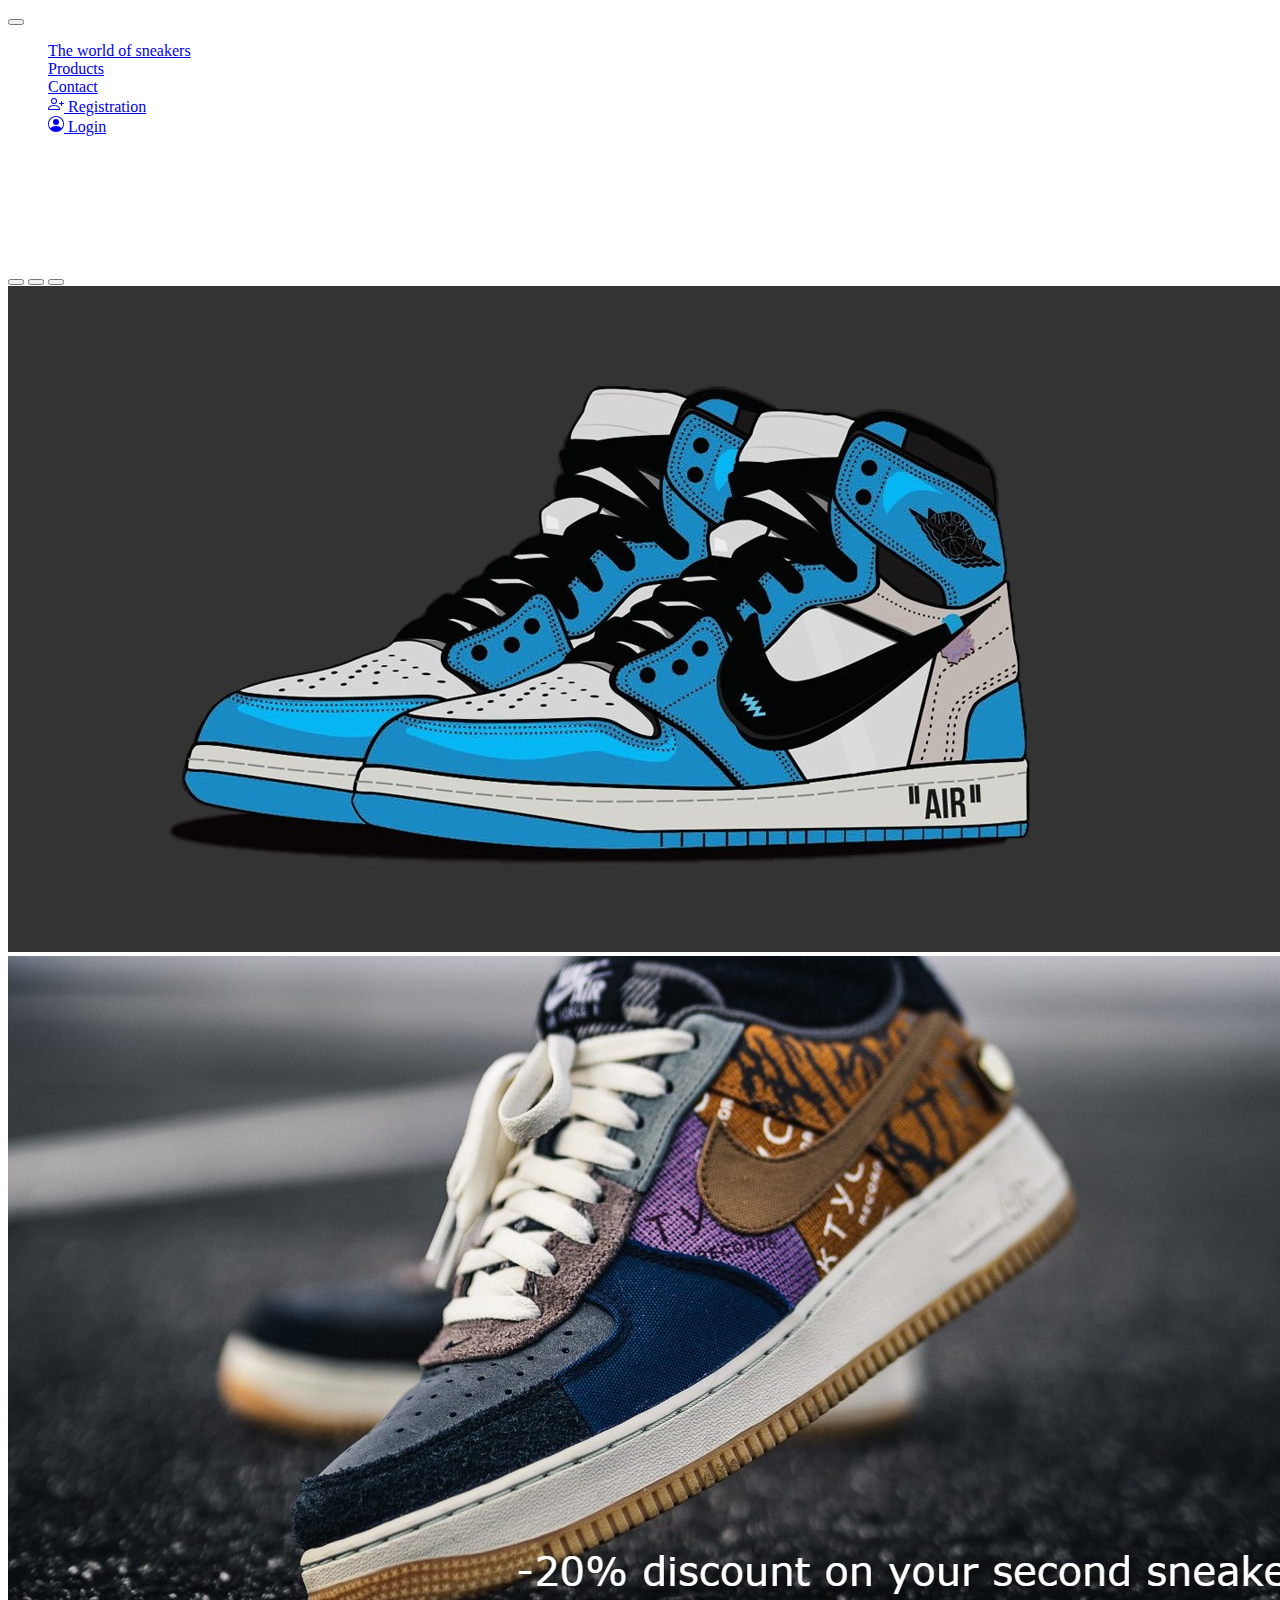
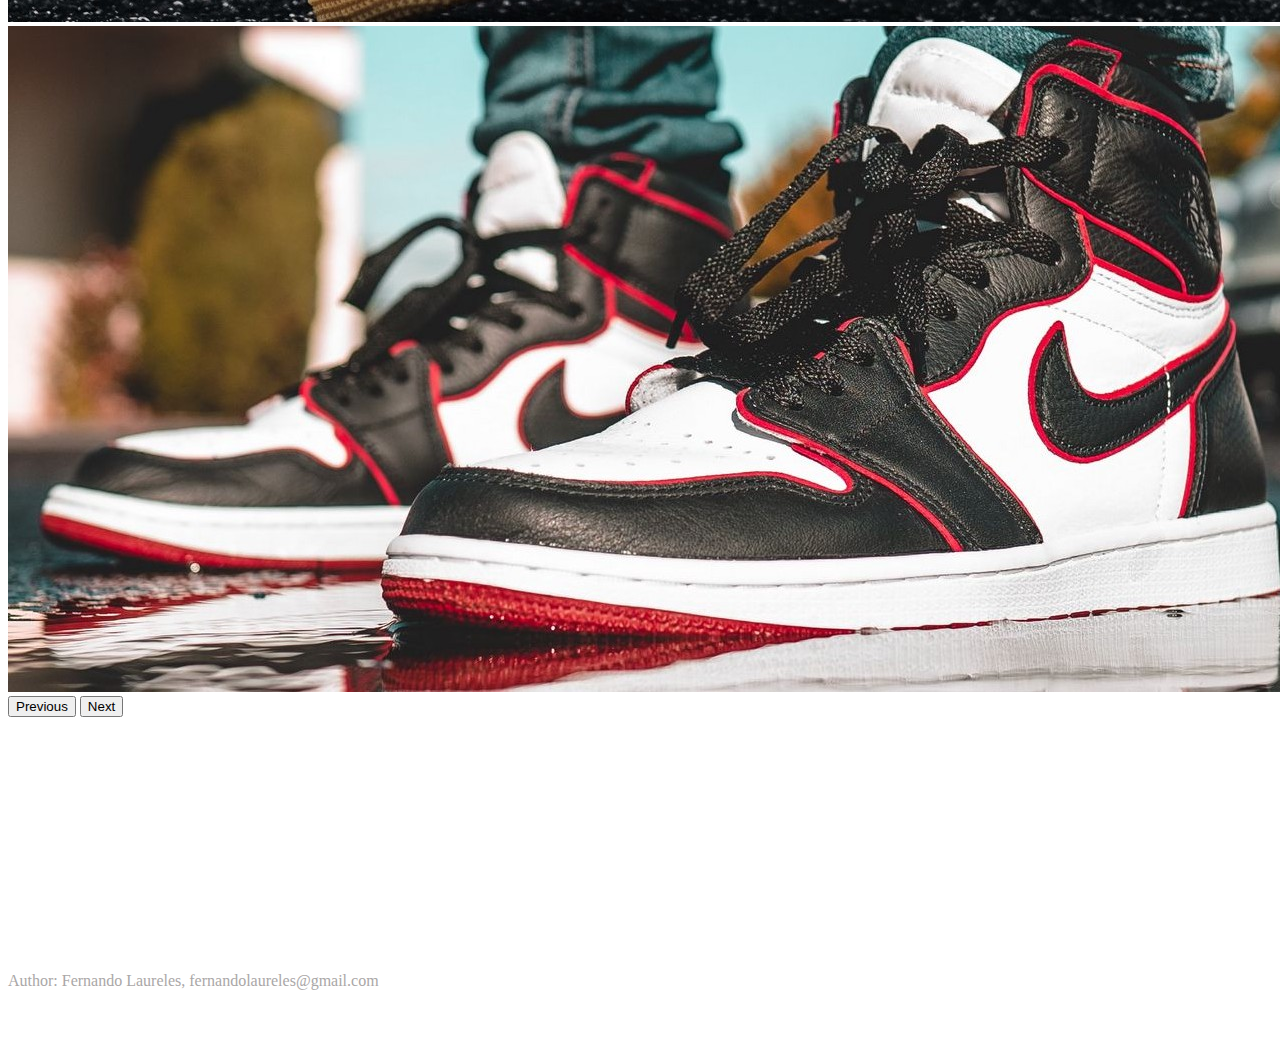
<file: index.html>
<!DOCTYPE html>
<html lang="en">

<head>
  <meta charset="UTF-8">
  <meta http-equiv="X-UA-Compatible" content="IE=edge">
  <meta name="viewport" content="width=device-width, initial-scale=1.0">
  <title>The world of sneakers</title>
  <link href="https://cdn.jsdelivr.net/npm/bootstrap@5.2.0-beta1/dist/css/bootstrap.min.css" rel="stylesheet"
    integrity="sha384-0evHe/X+R7YkIZDRvuzKMRqM+OrBnVFBL6DOitfPri4tjfHxaWutUpFmBp4vmVor" crossorigin="anonymous">
  <!--Inclide css global-->
  <link rel="stylesheet" href="assets/css/styles.css">
</head>

<body class="bg-dark">

  <header>
    <nav class="navbar navbar-expand-lg navbar-dark bg-dark">
      <div class="container-fluid mg-auto">
        <button class="navbar-toggler" type="button" data-bs-toggle="collapse" data-bs-target="#navbarTogglerDemo01"
          aria-controls="navbarTogglerDemo01" aria-expanded="false" aria-label="Toggle navigation">
          <span class="navbar-toggler-icon"></span>
        </button>
        <div class="collapse navbar-collapse " id="navbarTogglerDemo01">
          <ul class="navbar-nav me-auto mb-2 mb-lg-0 ms-auto">
            <li class="nav-item">
              <a class="nav-link active" aria-current="page" href="index.html">The world of sneakers</a>
            </li>
            <li class="nav-item">
              <a class="nav-link" href="Products.html">Products</a>
            </li>
            <li class="nav-item">
              <a class="nav-link" href="Contact.html">Contact</a>
            </li>
            <li class="nav-item">
              <a class="nav-link" href="Registration.html">
                <svg xmlns="http://www.w3.org/2000/svg" width="16" height="16" fill="currentColor"
                  class="bi bi-person-plus" viewBox="0 0 16 16">
                  <path
                    d="M6 8a3 3 0 1 0 0-6 3 3 0 0 0 0 6zm2-3a2 2 0 1 1-4 0 2 2 0 0 1 4 0zm4 8c0 1-1 1-1 1H1s-1 0-1-1 1-4 6-4 6 3 6 4zm-1-.004c-.001-.246-.154-.986-.832-1.664C9.516 10.68 8.289 10 6 10c-2.29 0-3.516.68-4.168 1.332-.678.678-.83 1.418-.832 1.664h10z" />
                  <path fill-rule="evenodd"
                    d="M13.5 5a.5.5 0 0 1 .5.5V7h1.5a.5.5 0 0 1 0 1H14v1.5a.5.5 0 0 1-1 0V8h-1.5a.5.5 0 0 1 0-1H13V5.5a.5.5 0 0 1 .5-.5z" />
                </svg>
                Registration
              </a>
            </li>
            <li class="nav-item">
              <a class="nav-link active" href="Login.html">
                <svg xmlns="http://www.w3.org/2000/svg" width="16" height="16" fill="currentColor"
                  class="bi bi-person-circle" viewBox="0 0 16 16">
                  <path d="M11 6a3 3 0 1 1-6 0 3 3 0 0 1 6 0z" />
                  <path fill-rule="evenodd"
                    d="M0 8a8 8 0 1 1 16 0A8 8 0 0 1 0 8zm8-7a7 7 0 0 0-5.468 11.37C3.242 11.226 4.805 10 8 10s4.757 1.225 5.468 2.37A7 7 0 0 0 8 1z" />
                </svg>
                Login
              </a>
            </li>
          </ul>
        </div>
      </div>
    </nav>
  </header>
  <main>
    <br/>
    <h1>The world of sneakers</h1>
    <br/>
    <div id="carouselExampleIndicators" class="carousel slide container" data-bs-ride="true">
      <div class="carousel-indicators">
        <button type="button" data-bs-target="#carouselExampleIndicators" data-bs-slide-to="0" class="active"
          aria-current="true" aria-label="Slide 1"></button>
        <button type="button" data-bs-target="#carouselExampleIndicators" data-bs-slide-to="1"
          aria-label="Slide 2"></button>
        <button type="button" data-bs-target="#carouselExampleIndicators" data-bs-slide-to="2"
          aria-label="Slide 3"></button>
      </div>
      <div class="carousel-inner">
        <div class="carousel-item active">
          <img src="assets/images/Portada.jpg" class="d-block w-100" alt="Portada 1">
        </div>
        <div class="carousel-item">
          <img src="assets/images/Portada 1.jpg" class="d-block w-100" alt="Portada 2">
        </div>
        <div class="carousel-item">
          <img src="assets/images/Portada 2.jpg" class="d-block w-100" alt="Portada 3">
        </div>
      </div>
      <button class="carousel-control-prev" type="button" data-bs-target="#carouselExampleIndicators"
        data-bs-slide="prev">
        <span class="carousel-control-prev-icon" aria-hidden="true"></span>
        <span class="visually-hidden">Previous</span>
      </button>
      <button class="carousel-control-next" type="button" data-bs-target="#carouselExampleIndicators"
        data-bs-slide="next">
        <span class="carousel-control-next-icon" aria-hidden="true"></span>
        <span class="visually-hidden">Next</span>
      </button>
    </div>
    <div class="body_Text container">

      <br/>
      <p>On this page you will find the best sneakers for your collection, the best product, the best brand and the
        best.</p>
      <br>
      <p ><strong>What are you waiting for?</strong></p>
      <br>
      <p>Add the products to your cart and we do the rest</p>
    </div>
  </main>
  <footer>
    Author: Fernando Laureles,
    fernandolaureles@gmail.com
  </footer>


  <script src="https://cdn.jsdelivr.net/npm/bootstrap@5.2.0-beta1/dist/js/bootstrap.bundle.min.js"
    integrity="sha384-pprn3073KE6tl6bjs2QrFaJGz5/SUsLqktiwsUTF55Jfv3qYSDhgCecCxMW52nD2"
    crossorigin="anonymous"></script>
</body>

</html>
</file>
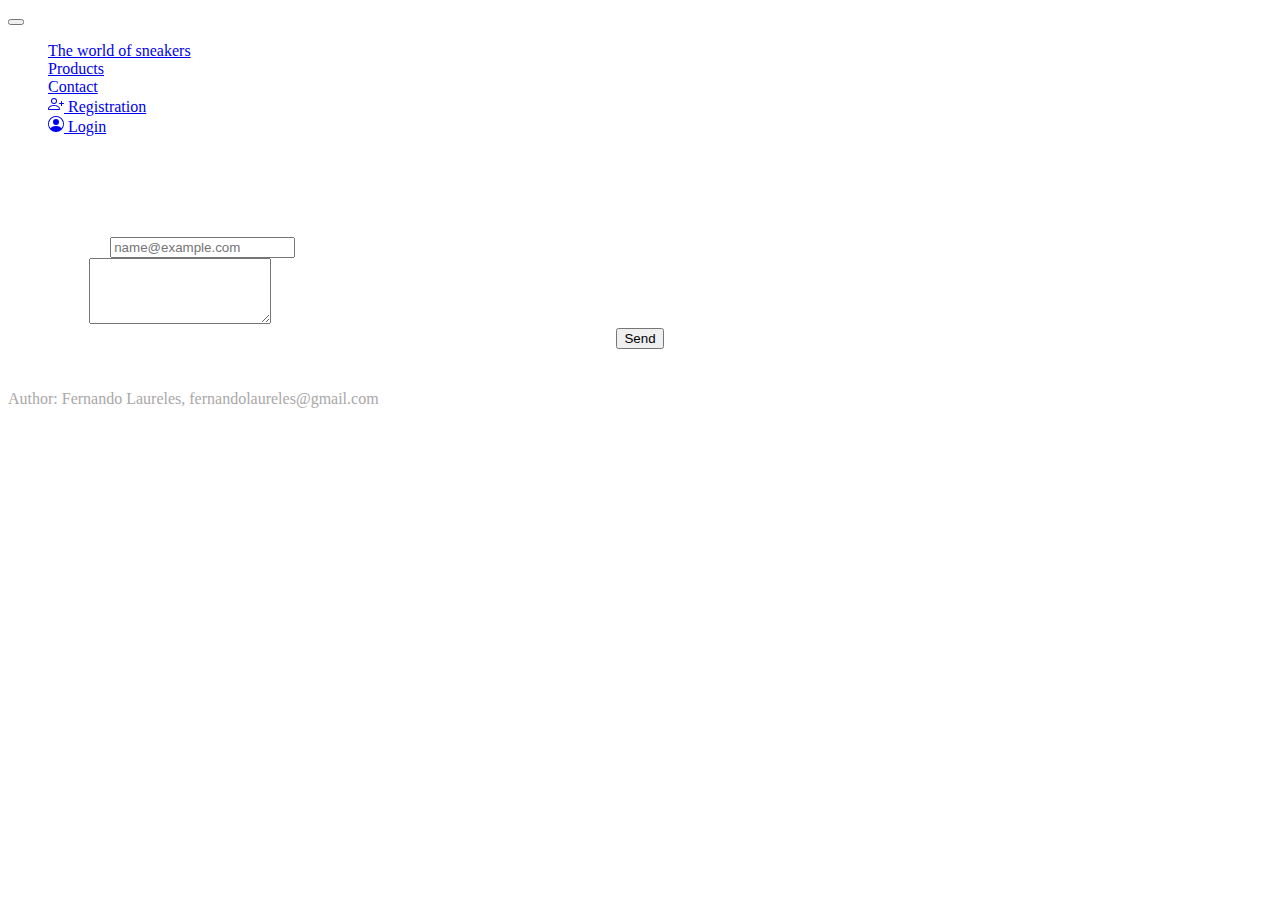
<file: Contact.html>
<!DOCTYPE html>
<html lang="en">

<head>
  <meta charset="UTF-8">
  <meta http-equiv="X-UA-Compatible" content="IE=edge">
  <meta name="viewport" content="width=device-width, initial-scale=1.0">
  <title>The world of sneakers</title>
  <link href="https://cdn.jsdelivr.net/npm/bootstrap@5.2.0-beta1/dist/css/bootstrap.min.css" rel="stylesheet"
    integrity="sha384-0evHe/X+R7YkIZDRvuzKMRqM+OrBnVFBL6DOitfPri4tjfHxaWutUpFmBp4vmVor" crossorigin="anonymous">
  <!--Inclide css global-->
  <link rel="stylesheet" href="assets/css/styles.css">
</head>

<body class="bg-dark">

  <header>
    <nav class="navbar navbar-expand-lg navbar-dark bg-dark">
      <div class="container-fluid mg-auto">
        <button class="navbar-toggler" type="button" data-bs-toggle="collapse" data-bs-target="#navbarTogglerDemo01"
          aria-controls="navbarTogglerDemo01" aria-expanded="false" aria-label="Toggle navigation">
          <span class="navbar-toggler-icon"></span>
        </button>
        <div class="collapse navbar-collapse " id="navbarTogglerDemo01">
          <ul class="navbar-nav me-auto mb-2 mb-lg-0 ms-auto">
            <li class="nav-item">
              <a class="nav-link" aria-current="page" href="index.html">The world of sneakers</a>
            </li>
            <li class="nav-item">
              <a class="nav-link" href="Products.html">Products</a>
            </li>
            <li class="nav-item">
              <a class="nav-link active" href="Contact.html">Contact</a>
            </li>
            <li class="nav-item">
              <a class="nav-link" href="Registration.html">
                <svg xmlns="http://www.w3.org/2000/svg" width="16" height="16" fill="currentColor"
                  class="bi bi-person-plus" viewBox="0 0 16 16">
                  <path
                    d="M6 8a3 3 0 1 0 0-6 3 3 0 0 0 0 6zm2-3a2 2 0 1 1-4 0 2 2 0 0 1 4 0zm4 8c0 1-1 1-1 1H1s-1 0-1-1 1-4 6-4 6 3 6 4zm-1-.004c-.001-.246-.154-.986-.832-1.664C9.516 10.68 8.289 10 6 10c-2.29 0-3.516.68-4.168 1.332-.678.678-.83 1.418-.832 1.664h10z" />
                  <path fill-rule="evenodd"
                    d="M13.5 5a.5.5 0 0 1 .5.5V7h1.5a.5.5 0 0 1 0 1H14v1.5a.5.5 0 0 1-1 0V8h-1.5a.5.5 0 0 1 0-1H13V5.5a.5.5 0 0 1 .5-.5z" />
                </svg>
                Registration
              </a>
            </li>
            <li class="nav-item">
              <a class="nav-link " href="Login.html">
                <svg xmlns="http://www.w3.org/2000/svg" width="16" height="16" fill="currentColor"
                  class="bi bi-person-circle" viewBox="0 0 16 16">
                  <path d="M11 6a3 3 0 1 1-6 0 3 3 0 0 1 6 0z" />
                  <path fill-rule="evenodd"
                    d="M0 8a8 8 0 1 1 16 0A8 8 0 0 1 0 8zm8-7a7 7 0 0 0-5.468 11.37C3.242 11.226 4.805 10 8 10s4.757 1.225 5.468 2.37A7 7 0 0 0 8 1z" />
                </svg>
                Login
              </a>
            </li>
          </ul>
        </div>
      </div>
    </nav>
  </header>
  <main>
    <br />
    <form>

      <div class="container">
        <h2>Contact</h2>
        <div class="mb-3">
          <label for="inp_email" class="form-label">Email address*</label>
          <input type="email" class="form-control" id="inp_email" placeholder="name@example.com" required>
        </div>
        <div class="mb-3">
          <label for="inp_message" class="form-label">Comments*</label>
          <textarea class="form-control" id="inp_message" rows="4" required></textarea>
        </div>
        <button type="submit" class="btn btn-secondary centrado">Send</button>
      </div>
    </form>
  </main>
  <footer>
    Author: Fernando Laureles,
    fernandolaureles@gmail.com
  </footer>


  <script src="https://cdn.jsdelivr.net/npm/bootstrap@5.2.0-beta1/dist/js/bootstrap.bundle.min.js"
    integrity="sha384-pprn3073KE6tl6bjs2QrFaJGz5/SUsLqktiwsUTF55Jfv3qYSDhgCecCxMW52nD2"
    crossorigin="anonymous"></script>
</body>

</html>
</file>
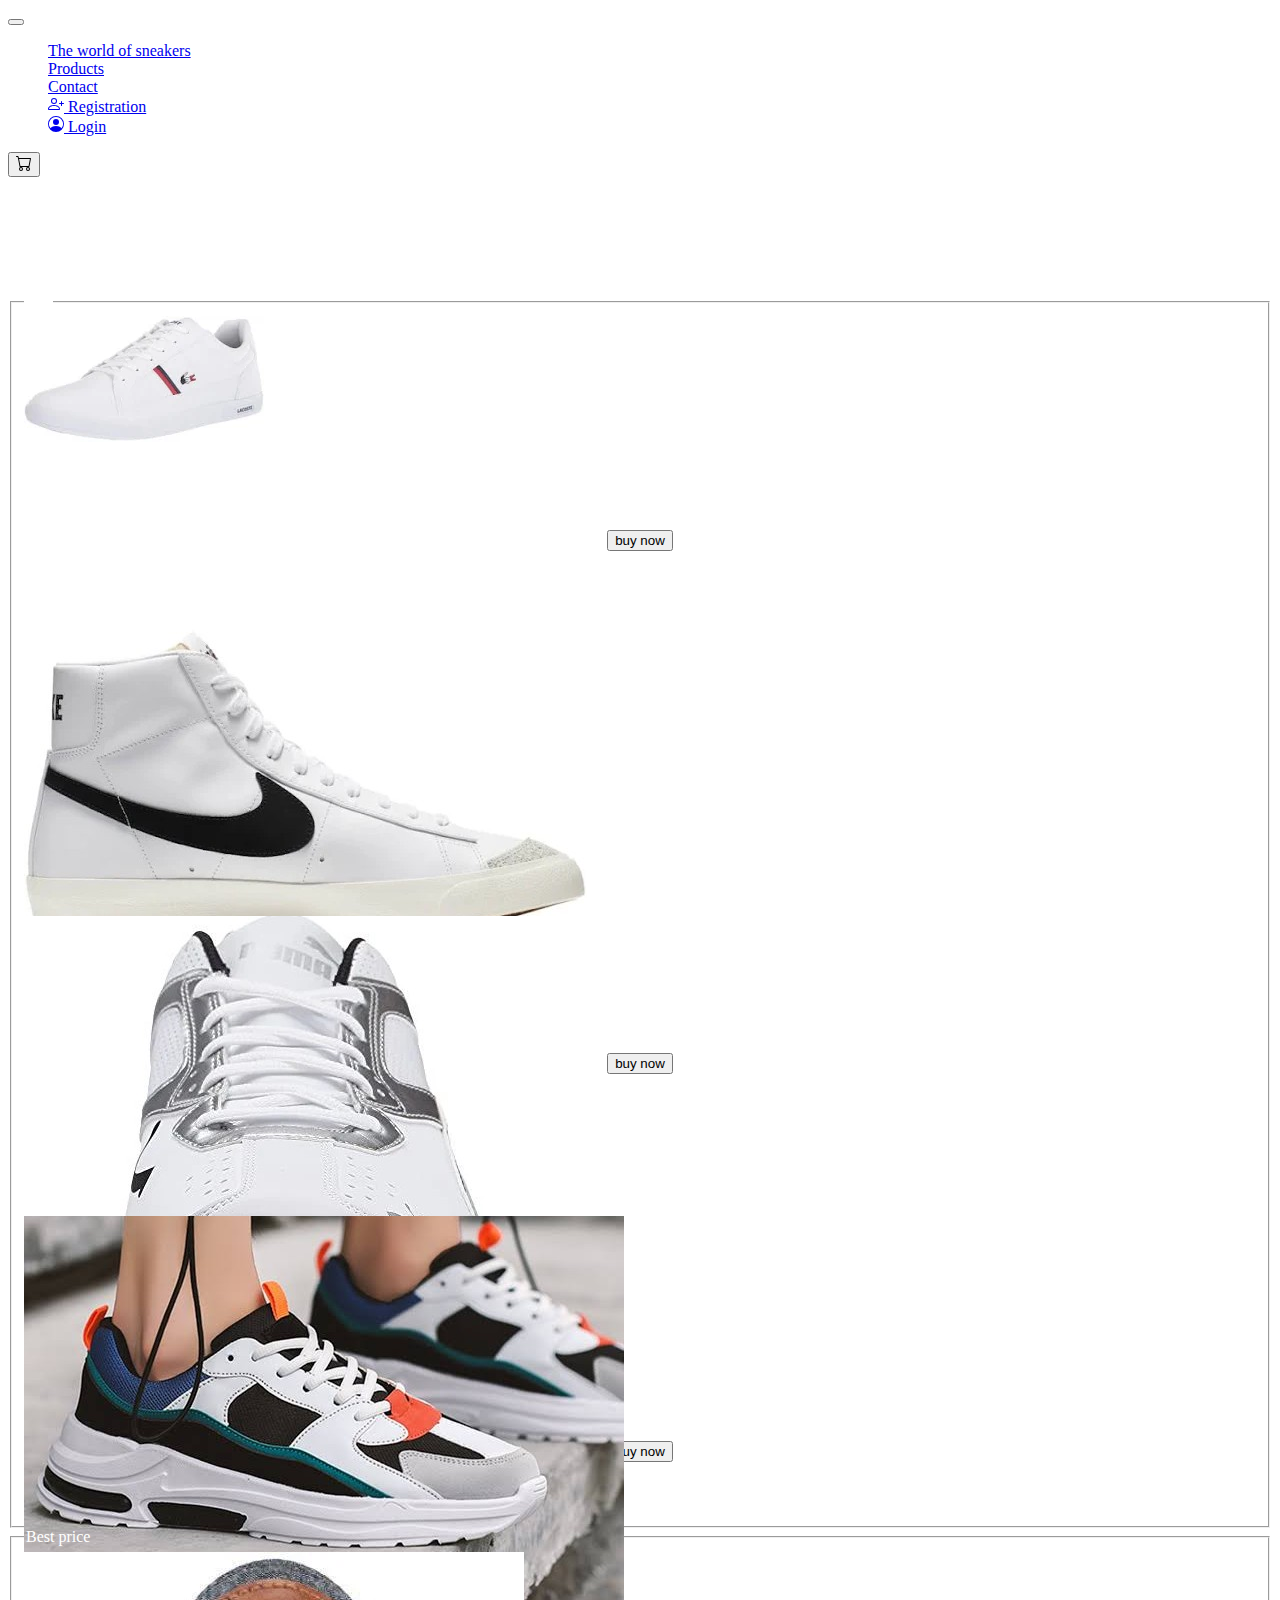
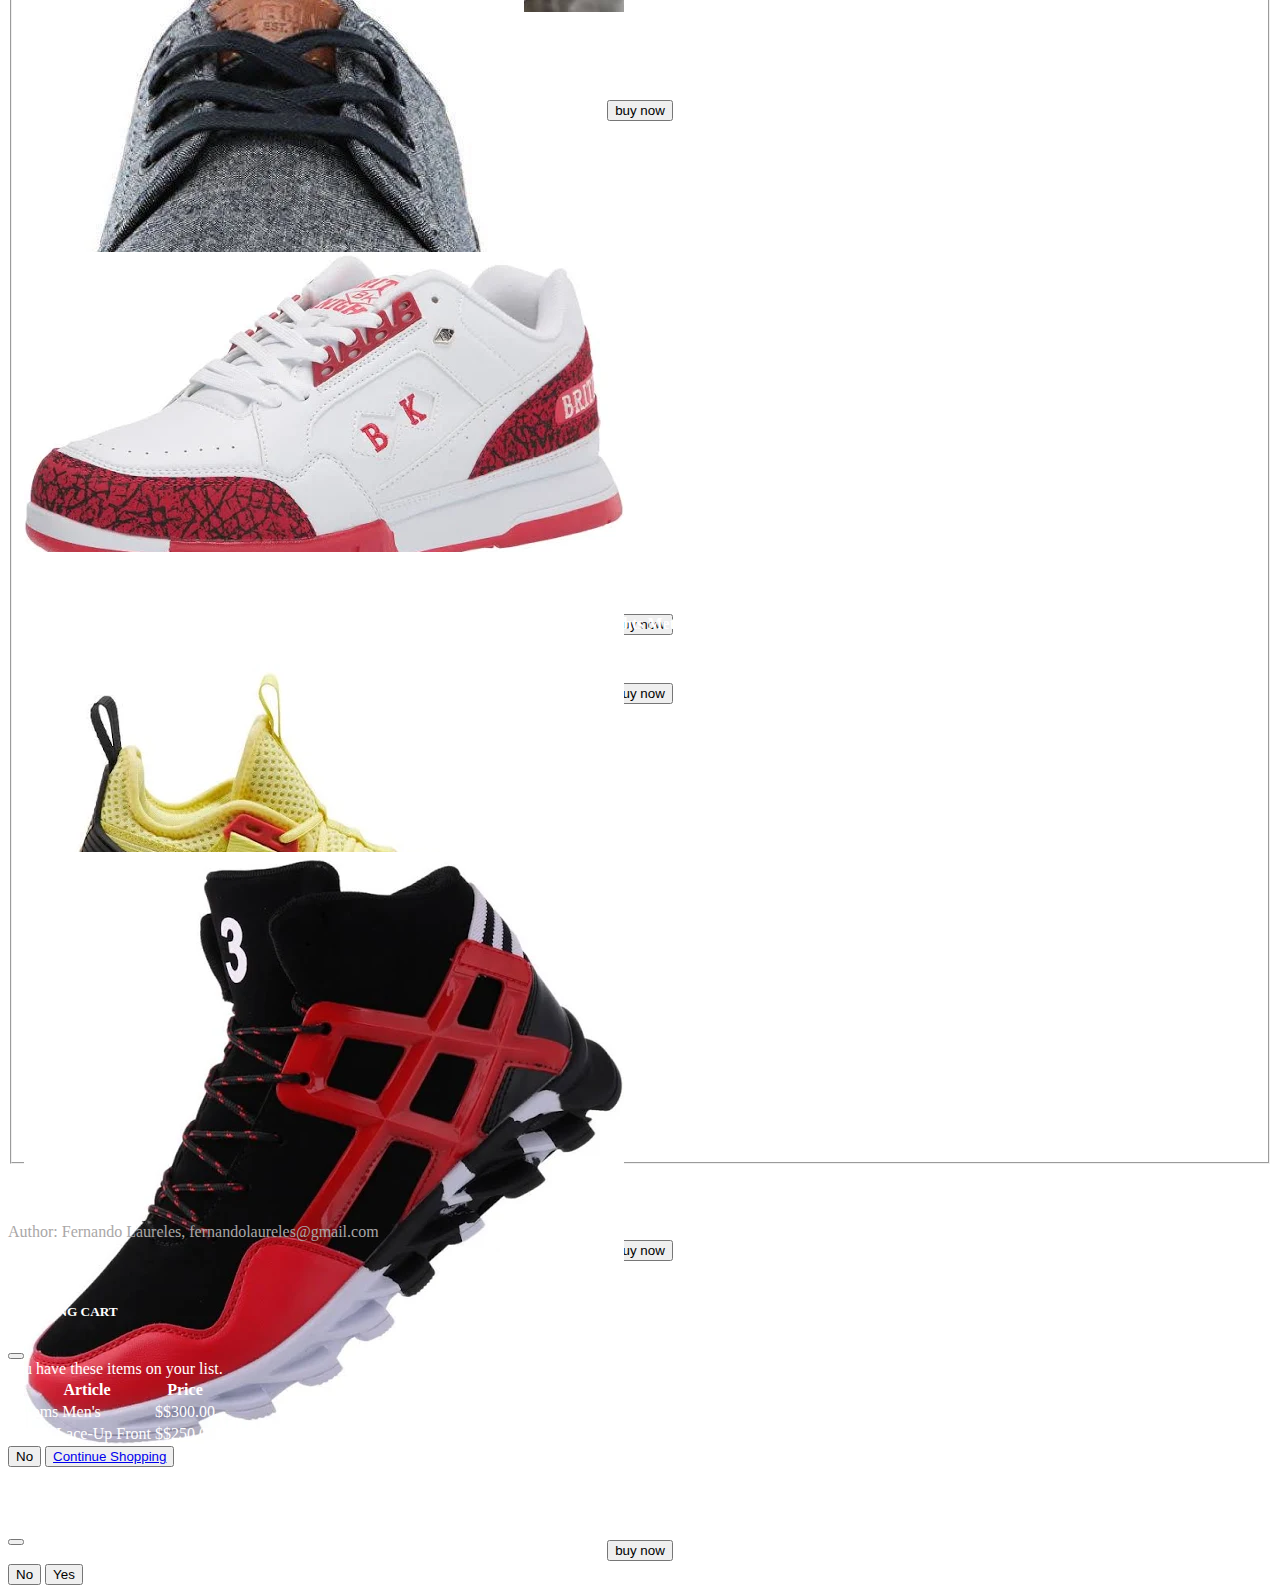
<file: Products.html>
<!DOCTYPE html>
<html lang="en">

<head>
  <meta charset="UTF-8">
  <meta http-equiv="X-UA-Compatible" content="IE=edge">
  <meta name="viewport" content="width=device-width, initial-scale=1.0">
  <title>The world of sneakers</title>
  <link href="https://cdn.jsdelivr.net/npm/bootstrap@5.2.0-beta1/dist/css/bootstrap.min.css" rel="stylesheet"
    integrity="sha384-0evHe/X+R7YkIZDRvuzKMRqM+OrBnVFBL6DOitfPri4tjfHxaWutUpFmBp4vmVor" crossorigin="anonymous">
  <!--Inclide css global-->
  <link rel="stylesheet" href="assets/css/styles.css">
  <script>
    function pagar(){
      window.location.href="C:\Users\N0321482\capstone07-11-2022\Session1-Capstone\Shopping_Cart.html";
    }
  </script>
</head>

<body class="bg-dark text-dark">

  <header>
    <nav class="navbar navbar-expand-lg navbar-dark bg-dark">
      <div class="container-fluid mg-auto">
        <button class="navbar-toggler" type="button" data-bs-toggle="collapse" data-bs-target="#navbarTogglerDemo01"
          aria-controls="navbarTogglerDemo01" aria-expanded="false" aria-label="Toggle navigation">
          <span class="navbar-toggler-icon"></span>
        </button>
        <div class="collapse navbar-collapse " id="navbarTogglerDemo01">
          <ul class="navbar-nav me-auto mb-2 mb-lg-0 ms-auto">
            <li class="nav-item">
              <a class="nav-link" aria-current="page" href="index.html">The world of sneakers</a>
            </li>
            <li class="nav-item">
              <a class="nav-link active" href="Products.html">Products</a>
            </li>
            <li class="nav-item">
              <a class="nav-link" href="Contact.html">Contact</a>
            </li>
            <li class="nav-item">
              <a class="nav-link" href="Registration.html">
                <svg xmlns="http://www.w3.org/2000/svg" width="16" height="16" fill="currentColor"
                  class="bi bi-person-plus" viewBox="0 0 16 16">
                  <path
                    d="M6 8a3 3 0 1 0 0-6 3 3 0 0 0 0 6zm2-3a2 2 0 1 1-4 0 2 2 0 0 1 4 0zm4 8c0 1-1 1-1 1H1s-1 0-1-1 1-4 6-4 6 3 6 4zm-1-.004c-.001-.246-.154-.986-.832-1.664C9.516 10.68 8.289 10 6 10c-2.29 0-3.516.68-4.168 1.332-.678.678-.83 1.418-.832 1.664h10z" />
                  <path fill-rule="evenodd"
                    d="M13.5 5a.5.5 0 0 1 .5.5V7h1.5a.5.5 0 0 1 0 1H14v1.5a.5.5 0 0 1-1 0V8h-1.5a.5.5 0 0 1 0-1H13V5.5a.5.5 0 0 1 .5-.5z" />
                </svg>
                Registration
              </a>
            </li>
            <li class="nav-item">
              <a class="nav-link " href="Login.html">
                <svg xmlns="http://www.w3.org/2000/svg" width="16" height="16" fill="currentColor"
                  class="bi bi-person-circle" viewBox="0 0 16 16">
                  <path d="M11 6a3 3 0 1 1-6 0 3 3 0 0 1 6 0z" />
                  <path fill-rule="evenodd"
                    d="M0 8a8 8 0 1 1 16 0A8 8 0 0 1 0 8zm8-7a7 7 0 0 0-5.468 11.37C3.242 11.226 4.805 10 8 10s4.757 1.225 5.468 2.37A7 7 0 0 0 8 1z" />
                </svg>
                Login
              </a>
            </li>
          </ul>
          <div class="mb-3 ">
            <button type="button" class="btn btn-secondary" data-bs-toggle="modal" data-bs-target="#shopping_cart">
              <svg xmlns="http://www.w3.org/2000/svg" width="16" height="16" fill="currentColor" class="bi bi-cart"
                viewBox="0 0 16 16">
                <path
                  d="M0 1.5A.5.5 0 0 1 .5 1H2a.5.5 0 0 1 .485.379L2.89 3H14.5a.5.5 0 0 1 .491.592l-1.5 8A.5.5 0 0 1 13 12H4a.5.5 0 0 1-.491-.408L2.01 3.607 1.61 2H.5a.5.5 0 0 1-.5-.5zM3.102 4l1.313 7h8.17l1.313-7H3.102zM5 12a2 2 0 1 0 0 4 2 2 0 0 0 0-4zm7 0a2 2 0 1 0 0 4 2 2 0 0 0 0-4zm-7 1a1 1 0 1 1 0 2 1 1 0 0 1 0-2zm7 0a1 1 0 1 1 0 2 1 1 0 0 1 0-2z" />
              </svg>
            </button>
          </div>
        </div>
      </div>
    </nav>
  </header>
  <main>

    <br />
    <h1>These are our available models</h1>
    <br />
    <div class="container">
      <fieldset>
        <legend>Top</legend>
        <div class="row row-cols-1 row-cols-sm-2 row-cols-md-4">
          <div class="col">
            <div class="card">
              <img class="card-img-top" alt="lacosete_Men_Sneakers" id="lacosete_Men_Sneakers" height="150px">
              <div class="card-body">
                <center>
                  <p class="card-text text-dark"><strong>lacosete_Men_Sneaker</strong> </p>
                  <p class="card-text text-dark">$53.99</p>
                  <button type="button" class="btn btn-secondary" data-bs-toggle="modal"
                    data-bs-target="#add_shopping_cart">buy now</button>
                </center>
              </div>
            </div>
          </div>
          <div class="col">
            <div class="card">
              <img class="card-img-top" alt="Men_Tom" id="Men_Tom" height="150px">
              <div class="card-body">
                <center>
                  <p class="card-text text-dark"><strong>Nike Men's Sneakers</strong> </p>
                  <p class="card-text text-dark">$85.52</p>
                  <button type="button" class="btn btn-secondary" data-bs-toggle="modal"
                    data-bs-target="#add_shopping_cart">buy now</button>
                </center>
                <p class="card-text text-dark"></p>
              </div>
            </div>
          </div>
          <div class="col">
            <div class="card">
              <img class="card-img-top" alt="Men_Puma" id="Men_Puma" height="150px">
              <div class="card-body">
                <center>
                  <p class="card-text text-dark"><strong>Puma Men's Sneakers</strong> </p>
                  <p class="card-text text-dark">$70.99</p>
                  <button type="button" class="btn btn-secondary" data-bs-toggle="modal"
                    data-bs-target="#add_shopping_cart">buy now</button>
                </center>
              </div>
            </div>
          </div>
          <div class="col">
            <div class="card">
              <img class="card-img-top" alt="Lace-Up_Men_Sneakers" id="Lace-Up_Men_Sneakers"  height="150px">
              <div class="card-body">
                <center>
                  <p class="card-text text-dark"><strong>Lace-Up Men's Sneakers</strong> </p>
                  <p class="card-text text-dark">$54.80</p>
                  <button type="button" class="btn btn-secondary" data-bs-toggle="modal"
                    data-bs-target="#add_shopping_cart">buy now</button>
                </center>
              </div>
            </div>
          </div>
        </div>
      </fieldset>
      <fieldset>
        <legend>Best price</legend>
        <div class="row row-cols-1 row-cols-sm-2 row-cols-md-4">
          <div class="col">
            <div class="card">
              <img class="card-img-top" alt="Sneakers5" id="Sneakers5" width="100px" height="150px">
              <div class="card-body">
                <center>
                  <p class="card-text text-dark"><strong>Steve Madden Fenta Sneaker</strong> </p>
                  <p class="card-text text-dark">$60.05</p>
                  <button type="button" class="btn btn-secondary" data-bs-toggle="modal"
                    data-bs-target="#add_shopping_cart">buy now</button>
                </center>
              </div>
            </div>
          </div>
          <div class="col">
            <div class="card">
              <img class="card-img-top" alt="Sneakers6" id="Sneakers6" height="150px">
              <div class="card-body">
                <center>
                  <p class="card-text text-dark"><strong>British Knights Metros Men's</strong> </p>
                  <p class="card-text text-dark">$44.99</p>
                  <button type="button" class="btn btn-secondary" data-bs-toggle="modal"
                    data-bs-target="#add_shopping_cart">buy now</button>
                </center>
                <p class="card-text text-dark"></p>
              </div>
            </div>
          </div>
          <div class="col">
            <div class="card">
              <img class="card-img-top" alt="Sneakers7" id="Sneakers7" height="150px">
              <div class="card-body">
                <center>
                  <p class="card-text text-dark"><strong>Puma Uproar 'Spectra' </strong> </p>
                  <p class="card-text text-dark">$89.00</p>
                  <button type="button" class="btn btn-secondary" data-bs-toggle="modal"
                    data-bs-target="#add_shopping_cart">buy now</button>
                </center>
              </div>
            </div>
          </div>
          <div class="col">
            <div class="card">
              <img class="card-img-top" alt="Sneakers8" id="Sneakers8" height="150px">
              <div class="card-body">
                <center>
                  <p class="card-text text-dark"><strong>Joomra Men's Stylish </strong> </p>
                  <p class="card-text text-dark">$72.68</p>
                  <button type="button" class="btn btn-secondary" data-bs-toggle="modal"
                    data-bs-target="#add_shopping_cart">buy now</button>
                </center>
              </div>
            </div>
          </div>
        </div>
      </fieldset>
    </div>

  </main>
  <br />
  <footer>
    Author: Fernando Laureles,
    fernandolaureles@gmail.com
  </footer>

  <!-- Modal -->
  <div class="modal fade" id="shopping_cart" tabindex="-1" aria-labelledby="exampleModalLabel" aria-hidden="true">
    <div class="modal-dialog">
      <div class="modal-content">
        <div class="modal-header">
          <h5 class="modal-title" id="exampleModalLabel">SHOPPING CART</h5>
          <button type="button" class="btn-close" data-bs-dismiss="modal" aria-label="Close"></button>
        </div>
        <div class="modal-body">
          you have these items on your list.

          <table class="table table-striped">
            <thead>
              <tr>
                <th scope="col">#</th>
                <th scope="col">Article</th>
                <th scope="col">Price</th>
              </tr>
            </thead>
            <tbody>
              <tr>
                <th scope="row">1</th>
                <td>Toms Men's</td>
                <td>$$300.00</td>
              </tr>
              <tr>
                <th scope="row">2</th>
                <td>Men Lace-Up Front</td>
                <td>$$250.00</td>
              </tr>
            </tbody>
          </table>
        </div>
        <div class="modal-footer">
          <button type="button" class="btn btn-secondary" data-bs-dismiss="modal">No</button>
          <button type="button" class="btn btn-primary" data-bs-dismiss="modal" ><a class="nav-link" href="Shopping_Cart.html">Continue Shopping</a></button>
        </div>
      </div>
    </div>
  </div>

  <!-- Modal -->
  <div class="modal fade" id="add_shopping_cart" tabindex="-1" aria-labelledby="exampleModalLabel" aria-hidden="true">
    <div class="modal-dialog">
      <div class="modal-content">
        <div class="modal-header">
          <h5 class="modal-title" id="exampleModalLabel">SHOPPING CART</h5>
          <button type="button" class="btn-close" data-bs-dismiss="modal" aria-label="Close"></button>
        </div>
        <div class="modal-body">
          Are you sure to add this article?
        </div>
        <div class="modal-footer">
          <button type="button" class="btn btn-secondary" data-bs-dismiss="modal">No</button>
          <button type="button" class="btn btn-primary" data-bs-dismiss="modal">Yes</button>
        </div>
      </div>
    </div>
  </div>

  <script src="https://cdn.jsdelivr.net/npm/bootstrap@5.2.0-beta1/dist/js/bootstrap.bundle.min.js"
    integrity="sha384-pprn3073KE6tl6bjs2QrFaJGz5/SUsLqktiwsUTF55Jfv3qYSDhgCecCxMW52nD2"
    crossorigin="anonymous"></script>
</body>

</html>
</file>
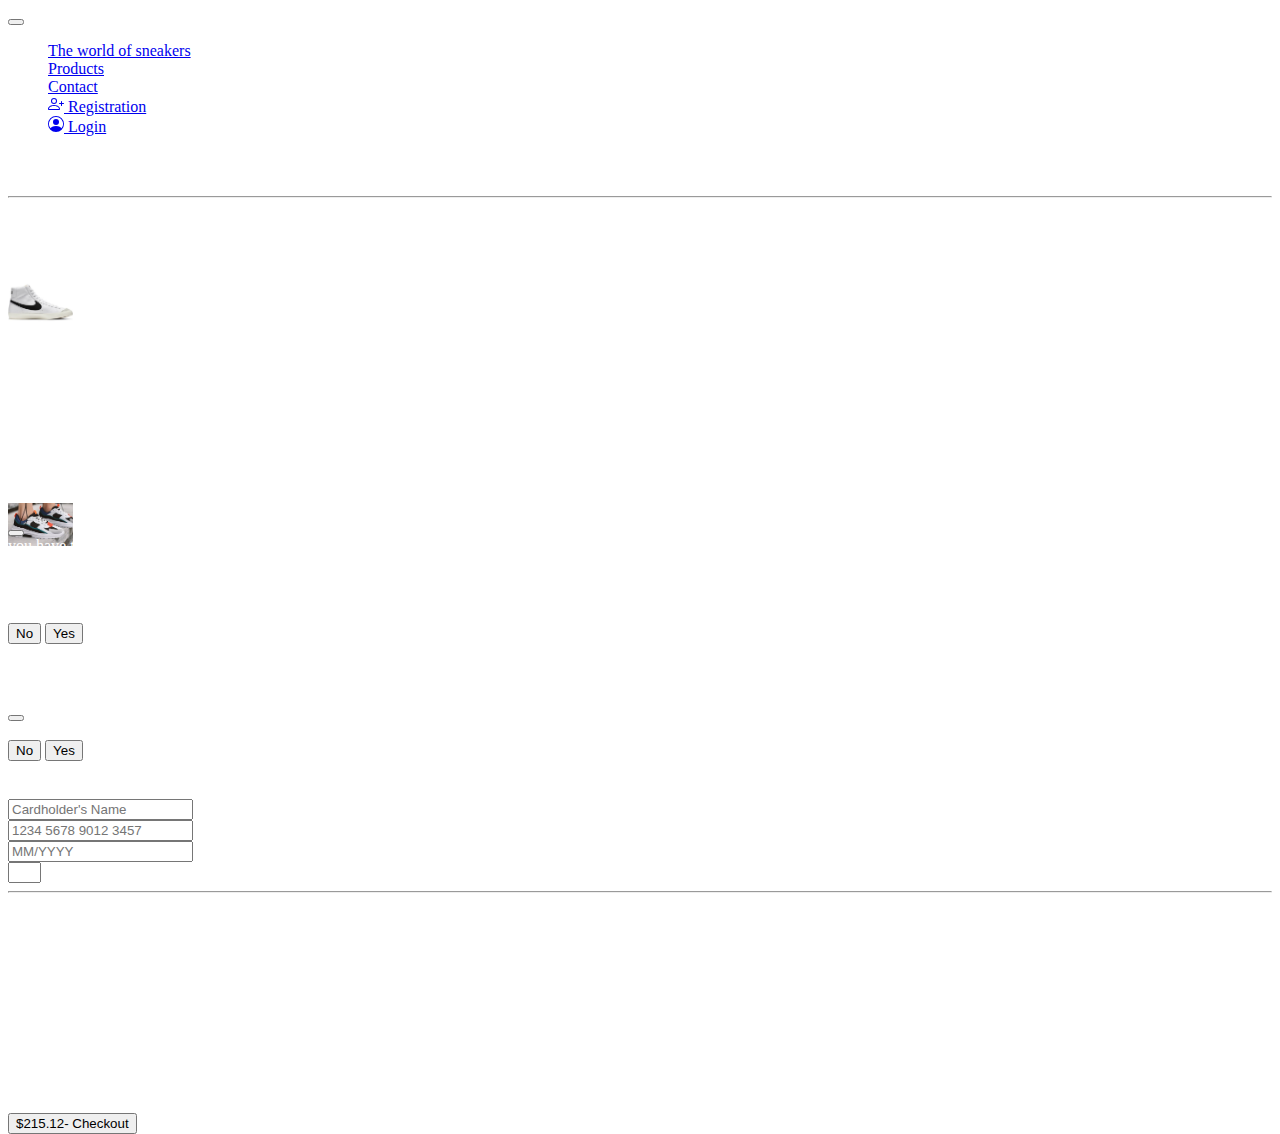
<file: Shopping_Cart.html>
<!DOCTYPE html>
<html lang="en">

<head>
  <meta charset="UTF-8">
  <meta http-equiv="X-UA-Compatible" content="IE=edge">
  <meta name="viewport" content="width=device-width, initial-scale=1.0">
  <title>The world of sneakers</title>
  <link href="https://cdn.jsdelivr.net/npm/bootstrap@5.2.0-beta1/dist/css/bootstrap.min.css" rel="stylesheet"
    integrity="sha384-0evHe/X+R7YkIZDRvuzKMRqM+OrBnVFBL6DOitfPri4tjfHxaWutUpFmBp4vmVor" crossorigin="anonymous">
  <!--Inclide css global-->
  <link rel="stylesheet" href="assets/css/styles.css">
</head>

<body class="bg-dark text-dark">

  <header>
    <nav class="navbar navbar-expand-lg navbar-dark bg-dark">
      <div class="container-fluid mg-auto">
        <button class="navbar-toggler" type="button" data-bs-toggle="collapse" data-bs-target="#navbarTogglerDemo01"
          aria-controls="navbarTogglerDemo01" aria-expanded="false" aria-label="Toggle navigation">
          <span class="navbar-toggler-icon"></span>
        </button>
        <div class="collapse navbar-collapse " id="navbarTogglerDemo01">
          <ul class="navbar-nav me-auto mb-2 mb-lg-0 ms-auto">
            <li class="nav-item">
              <a class="nav-link" aria-current="page" href="index.html">The world of sneakers</a>
            </li>
            <li class="nav-item">
              <a class="nav-link" href="Products.html">Products</a>
            </li>
            <li class="nav-item">
              <a class="nav-link" href="Contact.html">Contact</a>
            </li>
            <li class="nav-item">
              <a class="nav-link" href="Registration.html">
                <svg xmlns="http://www.w3.org/2000/svg" width="16" height="16" fill="currentColor"
                  class="bi bi-person-plus" viewBox="0 0 16 16">
                  <path
                    d="M6 8a3 3 0 1 0 0-6 3 3 0 0 0 0 6zm2-3a2 2 0 1 1-4 0 2 2 0 0 1 4 0zm4 8c0 1-1 1-1 1H1s-1 0-1-1 1-4 6-4 6 3 6 4zm-1-.004c-.001-.246-.154-.986-.832-1.664C9.516 10.68 8.289 10 6 10c-2.29 0-3.516.68-4.168 1.332-.678.678-.83 1.418-.832 1.664h10z" />
                  <path fill-rule="evenodd"
                    d="M13.5 5a.5.5 0 0 1 .5.5V7h1.5a.5.5 0 0 1 0 1H14v1.5a.5.5 0 0 1-1 0V8h-1.5a.5.5 0 0 1 0-1H13V5.5a.5.5 0 0 1 .5-.5z" />
                </svg>
                Registration
              </a>
            </li>
            <li class="nav-item">
              <a class="nav-link" href="Login.html">
                <svg xmlns="http://www.w3.org/2000/svg" width="16" height="16" fill="currentColor"
                  class="bi bi-person-circle" viewBox="0 0 16 16">
                  <path d="M11 6a3 3 0 1 1-6 0 3 3 0 0 1 6 0z" />
                  <path fill-rule="evenodd"
                    d="M0 8a8 8 0 1 1 16 0A8 8 0 0 1 0 8zm8-7a7 7 0 0 0-5.468 11.37C3.242 11.226 4.805 10 8 10s4.757 1.225 5.468 2.37A7 7 0 0 0 8 1z" />
                </svg>
                Login
              </a>
            </li>
          </ul>
        
        </div>
      </div>
    </nav>
  </header>
  <main>

    <div class="container py-5 ">
      <div class="row d-flex justify-content-center align-items-center" >
        <div class="col">
          <div class="card">
            <div class="card-body p-4">

              <div class="row">

                <div class="col-lg-7">
                  <h5 class="mb-3">Continue shopping</h5>
                  <hr>

                  <div class="d-flex justify-content-between align-items-center mb-4">
                    <div>
                      <p class="mb-1 text-dark">Shopping cart</p>
                      <p class="mb-0 text-dark">You have 2 items in your cart</p>
                    </div>
                  </div>

                  <div class="card mb-3">
                    <div class="card-body">
                      <div class="d-flex justify-content-between">
                        <div class="d-flex flex-row align-items-center">
                          <div>
                            <img src="assets/images/Sneakers2.jpg" class="img-fluid rounded-3" alt="Shopping item"
                              style="width: 65px;">
                          </div>
                          <div class="ms-3">
                            <h5>Nike Men's Sneakers</h5>
                            <p class="small mb-0 text-dark">Size 8</p>
                          </div>
                        </div>
                        <div class="d-flex flex-row align-items-center">
                          <div style="width: 50px;">
                            <h5 class="fw-normal mb-0">1</h5>
                          </div>
                          <div style="width: 80px;">
                            <h5 class="mb-0">$85.52</h5>
                          </div>
                        </div>
                      </div>
                    </div>
                  </div>

                  <div class="card mb-3">
                    <div class="card-body">
                      <div class="d-flex justify-content-between">
                        <div class="d-flex flex-row align-items-center">
                          <div>
                            <img src="assets/images/Sneakers4.jpg" class="img-fluid rounded-3" alt="Shopping item"
                              style="width: 65px;">
                          </div>
                          <div class="ms-3">
                            <h5>Lace-Up Men's Sneakers</h5>
                            <p class="small mb-0 text-dark">Size 8</p>
                          </div>
                        </div>
                        <div class="d-flex flex-row align-items-center">
                          <div style="width: 50px;">
                            <h5 class="fw-normal mb-0">2</h5>
                          </div>
                          <div style="width: 80px;">
                            <h5 class="mb-0">$54.80</h5>
                          </div>
                        </div>
                      </div>
                    </div>
                  </div>



                </div>
                <div class="col-lg-5">

                  <div class="card bg-dark text-white rounded-3">
                    <div class="card-body">
                      <div class="d-flex justify-content-between align-items-center mb-4">
                        <h5 class="mb-0">Card details</h5>
                      </div>

                      <p class="small mb-2">Card type</p>
                      <form class="mt-4">
                        <div class="form-outline form-white mb-4">
                          <input type="text" id="typeName" class="form-control form-control-lg" siez="17" placeholder="Cardholder's Name" required />
                          <label class="form-label" for="typeName">Cardholder's Name</label>
                        </div>

                        <div class="form-outline form-white mb-4">
                          <input type="number" id="typeText" class="form-control form-control-lg" siez="17" placeholder="1234 5678 9012 3457" minlength="19" maxlength="19" required />
                          <label class="form-label" for="typeText">Card Number</label>
                        </div>

                        <div class="row mb-4">
                          <div class="col-md-6">
                            <div class="form-outline form-white">
                              <input type="number" id="typeExp" class="form-control form-control-lg" placeholder="MM/YYYY" size="7" id="exp" minlength="7" maxlength="7" required />
                              <label class="form-label" for="typeExp">Expiration</label>
                            </div>
                          </div>
                          <div class="col-md-6">
                            <div class="form-outline form-white">
                              <input type="password" id="typeText" class="form-control form-control-lg" size="1" minlength="3" maxlength="3" required />
                              <label class="form-label" for="typeText">CVV</label>
                            </div>
                          </div>
                        </div>



                        <hr class="my-4">

                        <div class="d-flex justify-content-between">
                          <p class="mb-2">Subtotal</p>
                          <p class="mb-2">$195.12</p>
                        </div>

                        <div class="d-flex justify-content-between">
                          <p class="mb-2">Shipping Cost</p>
                          <p class="mb-2">$20.00</p>
                        </div>

                        <div class="d-flex justify-content-between mb-4">
                          <p class="mb-2">Total</p>
                          <p class="mb-2">$215.12</p>
                        </div>

                        <button type="submit" class="btn btn-secondary btn-block btn-lg">
                          <div class="d-flex justify-content-between">
                            <span>$215.12-</span>
                            <span> Checkout <i class="fas fa-long-arrow-alt-right ms-2"></i></span>
                          </div>
                        </button>
                      </form>

                    </div>
                  </div>

                </div>

              </div>

            </div>
          </div>
        </div>
      </div>
    </div>

  </main>

  <!-- Modal -->
  <div class="modal fade" id="shopping_cart" tabindex="-1" aria-labelledby="exampleModalLabel" aria-hidden="true">
    <div class="modal-dialog">
      <div class="modal-content">
        <div class="modal-header">
          <h5 class="modal-title" id="exampleModalLabel">SHOPPING CART</h5>
          <button type="button" class="btn-close" data-bs-dismiss="modal" aria-label="Close"></button>
        </div>
        <div class="modal-body">
          you have these items on your list.

          <table class="table table-striped">
            <thead>
              <tr>
                <th scope="col">#</th>
                <th scope="col">Article</th>
                <th scope="col">Price</th>
              </tr>
            </thead>
            <tbody>
              <tr>
                <th scope="row">1</th>
                <td>Toms Men's</td>
                <td>$$300.00</td>
              </tr>
              <tr>
                <th scope="row">2</th>
                <td>Men Lace-Up Front</td>
                <td>$$250.00</td>
              </tr>
            </tbody>
          </table>
        </div>
        <div class="modal-footer">
          <button type="button" class="btn btn-secondary" data-bs-dismiss="modal">No</button>
          <button type="button" class="btn btn-primary" data-bs-dismiss="modal">Yes</button>
        </div>
      </div>
    </div>
  </div>

  <!-- Modal -->
  <div class="modal fade" id="add_shopping_cart" tabindex="-1" aria-labelledby="exampleModalLabel" aria-hidden="true">
    <div class="modal-dialog">
      <div class="modal-content">
        <div class="modal-header">
          <h5 class="modal-title" id="exampleModalLabel">SHOPPING CART</h5>
          <button type="button" class="btn-close" data-bs-dismiss="modal" aria-label="Close"></button>
        </div>
        <div class="modal-body">
          Are you sure to add this article?
        </div>
        <div class="modal-footer">
          <button type="button" class="btn btn-secondary" data-bs-dismiss="modal">No</button>
          <button type="button" class="btn btn-primary" data-bs-dismiss="modal">Yes</button>
        </div>
      </div>
    </div>
  </div>


  <script src="https://cdn.jsdelivr.net/npm/bootstrap@5.2.0-beta1/dist/js/bootstrap.bundle.min.js"
    integrity="sha384-pprn3073KE6tl6bjs2QrFaJGz5/SUsLqktiwsUTF55Jfv3qYSDhgCecCxMW52nD2"
    crossorigin="anonymous"></script>
</body>

</html>
</file>
<file: assets/css/styles.css>
footer {
  width: 100%;
  height: 100px;
  line-height: 100px;
  color: rgb(170, 167, 167);
}

h1 {
  text-align: center;
  color: white;
}


p {
  color: white;
}

.body_Text {
  padding: 5px;

}

.col{
  height: 300px;
}

fieldset{
  color: aliceblue;
}

legend{
  color: white;
}


#lacosete_Men_Sneakers {
  content: url('../images/Sneakers1.jpg');
  
}

#lacosete_Men_Sneakers:hover {
  content: url('../images/Sneakers1_1.jpg');
}

#Men_Tom {
  content: url('../images/Sneakers2.jpg');
}

#Men_Puma {
  content: url('../images/Sneakers3.jpg');
}

#Lace-Up_Men_Sneakers {
  content: url('../images/Sneakers4.jpg');
}
#Sneakers5{
  content: url('../images/Sneakers5.jpg');
}
#Sneakers5:hover{
  content: url('../images/Sneakers5_1.jpg');
}

#Sneakers6{
  content: url('../images/Sneakers6.jpg');
}
#Sneakers6:hover{
  content: url('../images/Sneakers6_1.jpg');
}

#Sneakers7{
  content: url('../images/Sneakers7.jpg');
}
#Sneakers7:hover{
  content: url('../images/Sneakers7_1.jpg');
}
#Sneakers8{
  content: url('../images/Sneakers8.jpg');
}
#Sneakers8:hover{
  content: url('../images/Sneakers8_1.jpg');
}

body {
  color: white;
}


.login {
  display: block;
  float: left;
  margin: 1% 0 1% 1.6%;
  padding: 2%;
  width: 55%;
}

.login_img {
  display: block;
  float: left;
  margin: 1% 0 1% 1.6%;
  padding: 2%;
  width: 38%;
}

.login_img > img{
  opacity: 0.5;
  border-radius: 5px;
}


.centrado {
  display: block;
  margin-left: auto;
  margin-right: auto;
}

.registration {
  display: block;
  float: left;
  margin: 1% 0 1% 1.6%;
  padding: 2%;
  width: 53%;
}

.registration_img {
  display: block;
  float: left;
  margin: 1% 0 1% 1.6%;
  padding: 2%;
  width: 40%;
}

@media only screen and (max-width: 600px) {


  .col {
    margin: 1% 0 1% 0%;
    margin-left: 0 !important;
  }
  .login {
    float: none;
    width: 100%;
    margin-left: auto;
    margin-right: auto;
  }
  
  .login_img {
    float: none;
    width: 100%;
    margin-left: auto;
    margin-right: auto;
  }
  
  .registration_img {
    float: none;
    width: 100%;
    margin-left: auto;
    margin-right: auto;
  }

  .registration_img>img {
    content: url("https://c4.wallpaperflare.com/wallpaper/133/973/158/air-jordan-fall-fashion-feet-wallpaper-preview.jpg");
  }

  .registration {
    float: none;
    width: 100%;
  }
}


@media (min-width: 1025px) {
  .h-custom {
  height: 100vh !important;
  }
  }
</file>
